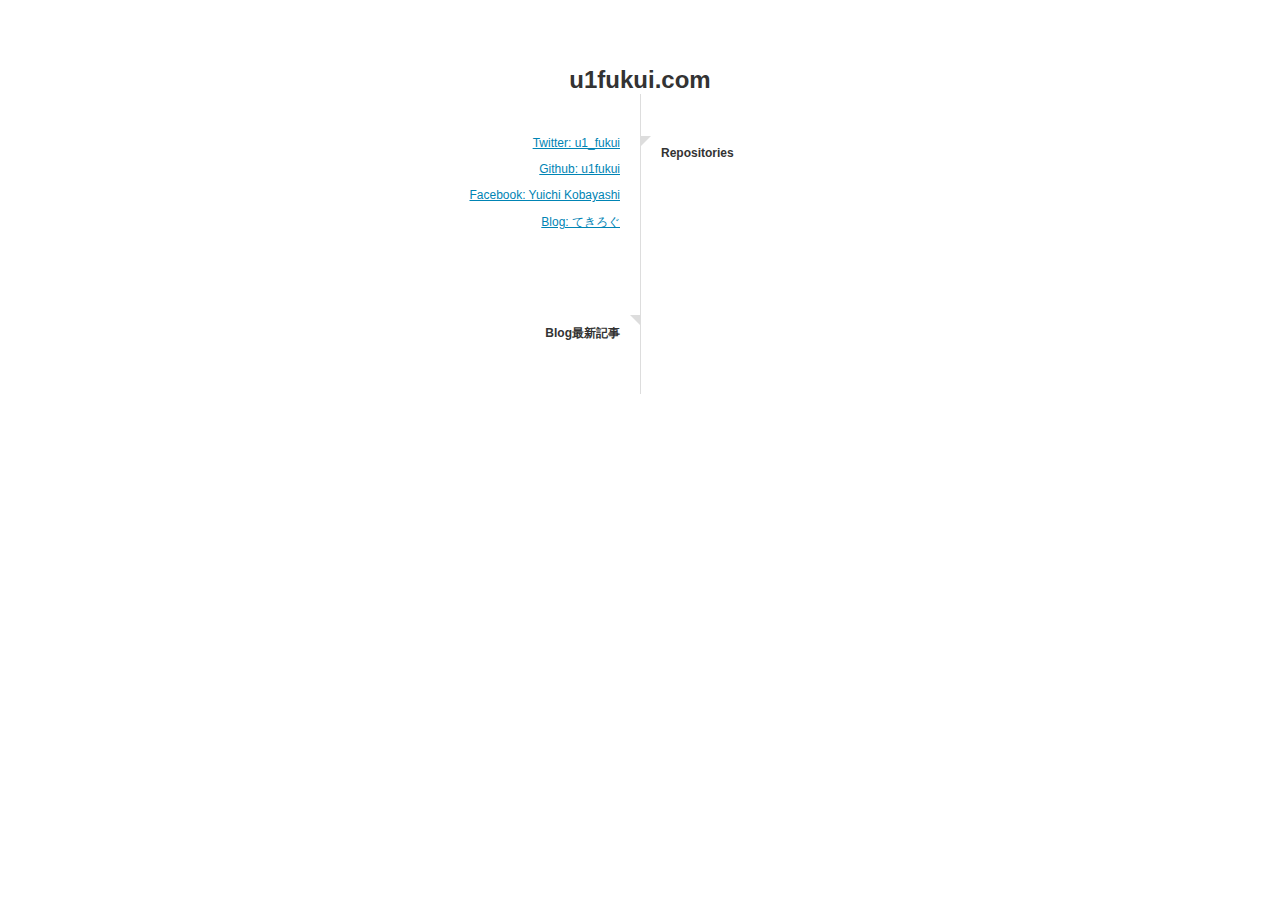
<file: aduca/index.html>
<!DOCTYPE html>
<html>
<head>
  <meta charset="UTF-8">
  <link rel="stylesheet" type="text/css" href="css/main.css">
  <title>u1fukui.com</title>
</head>
<body>
<article>
  <h1>u1fukui.com</h1>

  <section id="profile">
    <ul>
      <li><a href="http://twitter.com/u1_fukui">Twitter: u1_fukui</a></li>
      <li><a href="http://github.com/u1fukui">Github: u1fukui</a></li>
      <li><a href="http://facebook.com/u1.kobayashi">Facebook: Yuichi Kobayashi</a></li>
      <li><a href="http://u1fukui.hateblo.com/">Blog: てきろぐ</a></li>
    </ul>
  </section>

  <section id="repositories">
    <h2>Repositories</h2>
    <ul>
    </ul>
  </section>

  <section id="blog_archive">
    <h2>Blog最新記事</h2>
    <ul>
    </ul>
  </section>
</article>

<script type="text/javascript" src="https://www.google.com/jsapi"></script>
<script type="application/javascript" src="https://ajax.googleapis.com/ajax/libs/jquery/1.7.2/jquery.min.js"></script>
<script type="application/javascript" src="js/main.js"></script>
</body>
</html>
</file>
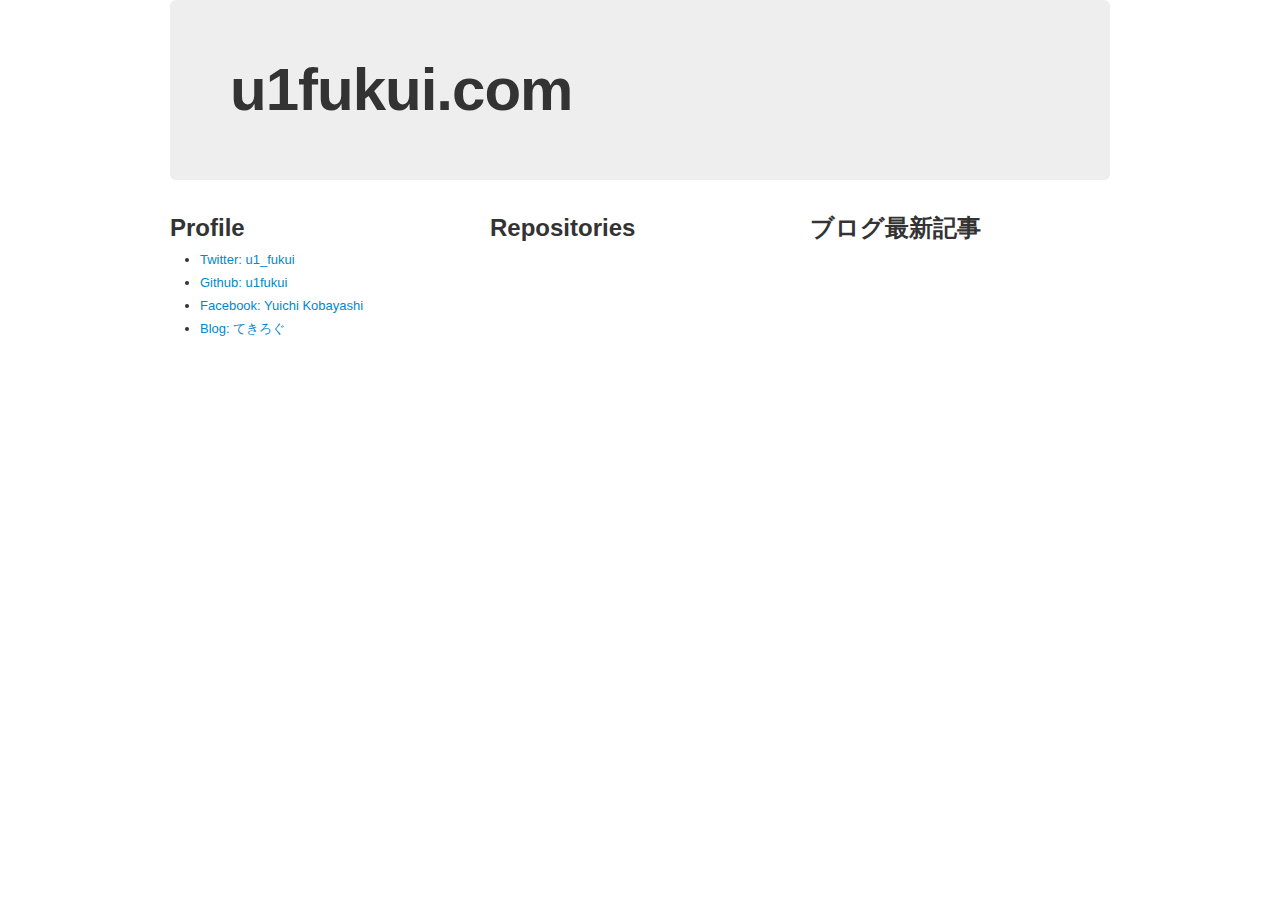
<file: bootstrap/index.html>
<!DOCTYPE html>
<html>
<head>
  <meta charset="UTF-8">
  <link href="css/bootstrap.css" rel="stylesheet">
  <link href="css/main.css" rel="stylesheet">
  <title>u1fukui.com</title>
</head>
<body>
<div class="container">
  <div class="hero-unit">
    <h1>u1fukui.com</h1>
  </div>

  <div class="row">
    <div class="span4" id="profile">
      <h2>Profile</h2>
      <ul>
        <li><a href="http://twitter.com/u1_fukui">Twitter: u1_fukui</a></li>
        <li><a href="http://github.com/u1fukui">Github: u1fukui</a></li>
        <li><a href="http://facebook.com/u1.kobayashi">Facebook: Yuichi Kobayashi</a></li>
        <li><a href="http://u1fukui.hateblo.com/">Blog: てきろぐ</a></li>
      </ul>
    </div>

    <div class="span4" id="repositories">
      <h2>Repositories</h2>
      <dl>
      </dl>
    </div>

    <div class="span4" id="blog_archive">
      <h2>ブログ最新記事</h2>
      <ul>
      </ul>
    </div>
  </div>
</div>
<script type="text/javascript" src="https://www.google.com/jsapi"></script>
<script type="application/javascript" src="https://ajax.googleapis.com/ajax/libs/jquery/1.7.2/jquery.min.js"></script>
<script type="application/javascript" src="js/main.js"></script>
</body>
</html>
</file>
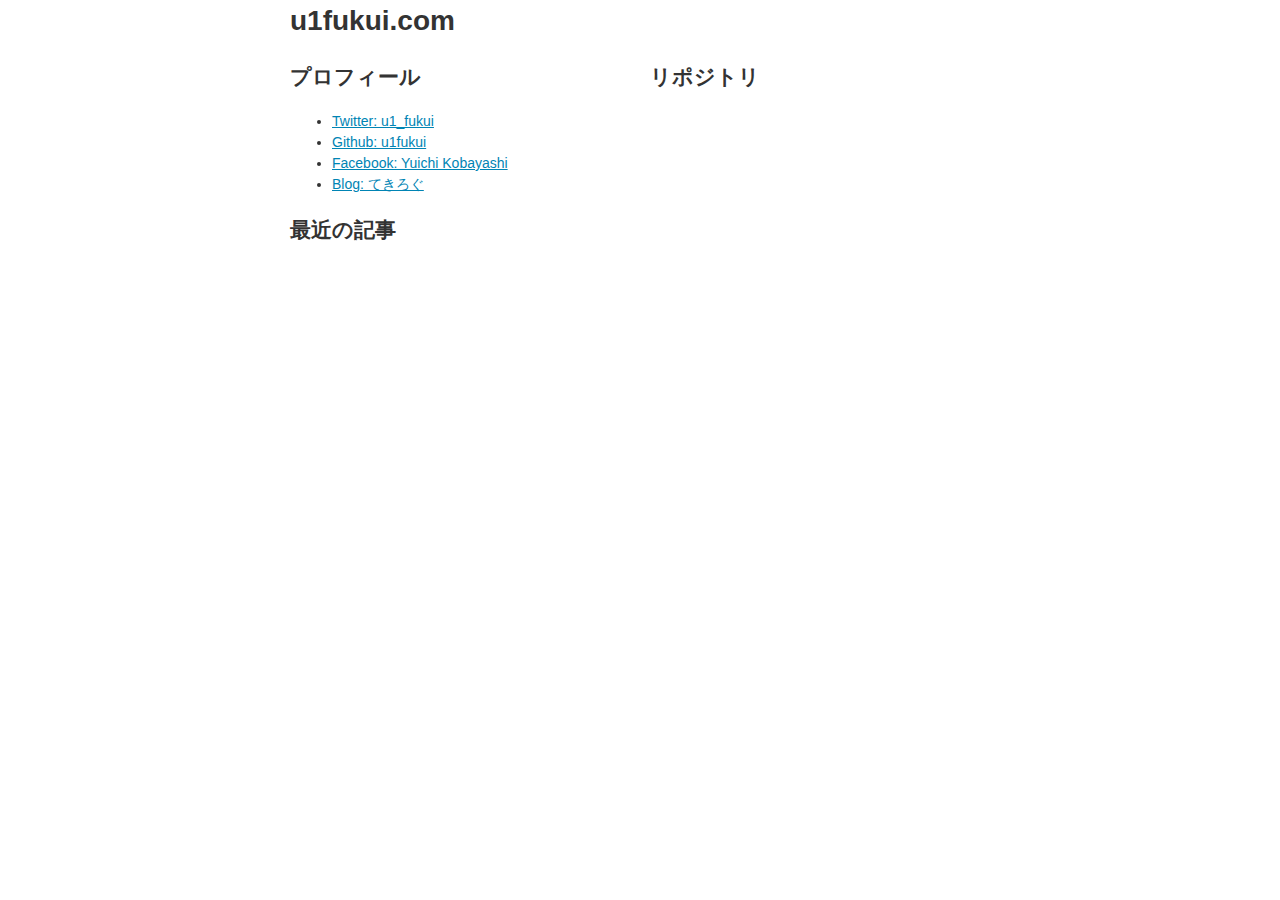
<file: inuit/index.html>
<!DOCTYPE html>
<html>
<head>
  <meta charset="UTF-8">
  <link href="css/inuit.css" rel="stylesheet">
  <link href="css/grid.inuit.css" rel="stylesheet">
  <link href="css/main.css" rel="stylesheet">
  <title>u1fukui.com</title>
</head>
<body>
<h1 id="title">u1fukui.com</h1>
<div class="grids">
  <div class="grid-6">
    <section id="profile">
      <h2>プロフィール</h2>
      <ul>
        <li><a href="http://twitter.com/u1_fukui">Twitter: u1_fukui</a></li>
        <li><a href="http://github.com/u1fukui">Github: u1fukui</a></li>
        <li><a href="http://facebook.com/u1.kobayashi">Facebook: Yuichi Kobayashi</a></li>
        <li><a href="http://u1fukui.hateblo.com/">Blog: てきろぐ</a></li>
      </ul>
    </section>
    <section id="blog_archive">
      <h2>最近の記事</h2>
      <ul>
      </ul>
    </section>
  </div>
  <div class="grid-6 end">
    <section id="repositories">
      <h2>リポジトリ</h2>
      <ul>
      </ul>
    </section>
  </div>
</div>
<script type="text/javascript" src="https://www.google.com/jsapi"></script>
<script type="application/javascript" src="https://ajax.googleapis.com/ajax/libs/jquery/1.7.2/jquery.min.js"></script>
<script type="application/javascript" src="js/main.js"></script>
</body>
</html>
</file>
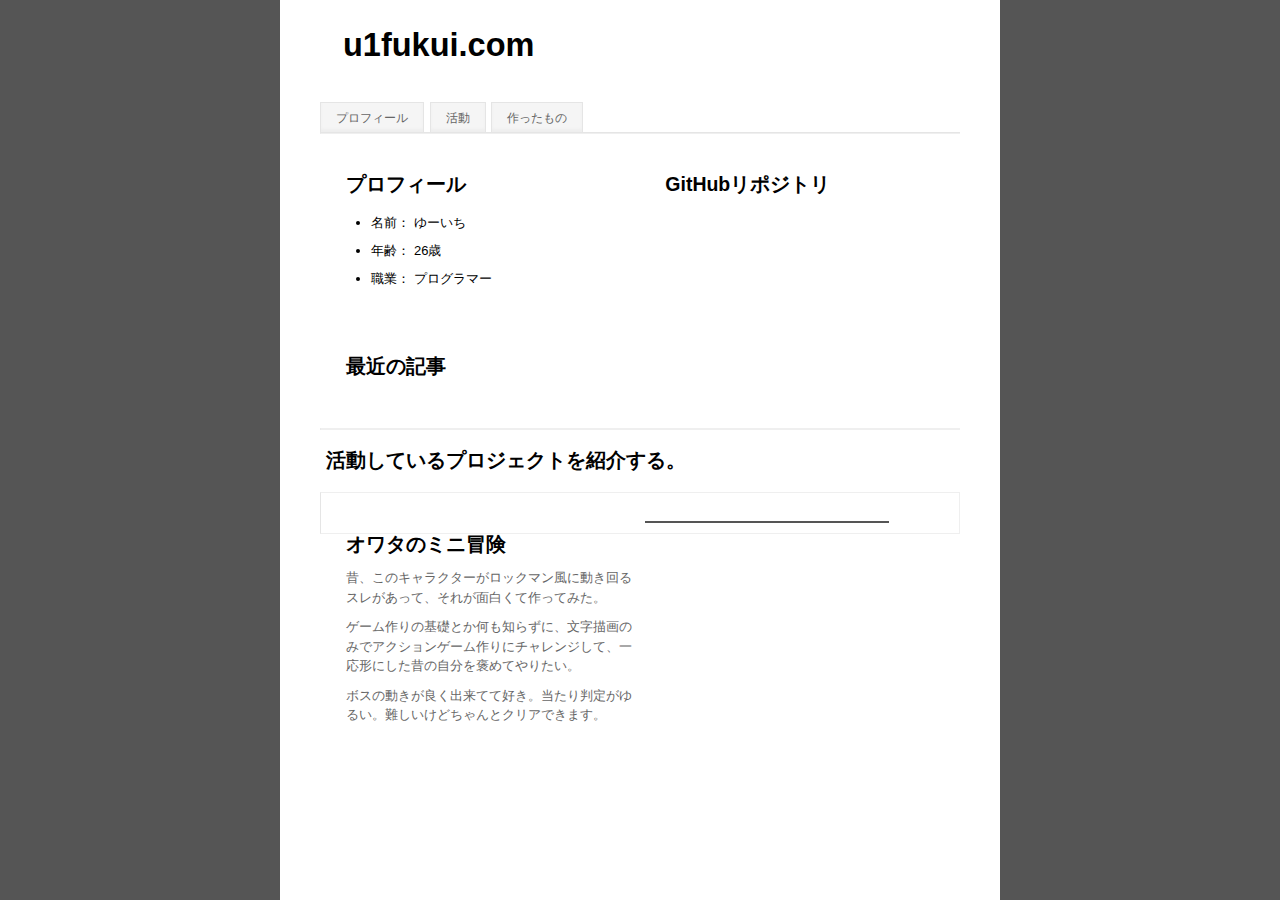
<file: kickstart/index.html>
<!DOCTYPE html>
<html>
<head>
  <meta charset="UTF-8">
  <link href="css/kickstart.css" rel="stylesheet">
  <link href="css/kickstart-grid.css" rel="stylesheet">
  <link href="css/main.css" rel="stylesheet">
  <title>u1fukui.com</title>
</head>
<body style="width:640px;">
<div id="body-wrapper">
  <h2 id="title">u1fukui.com</h2>
  <ul class="tabs left">
    <li><a href="#type-profile">プロフィール</a></li>
    <li><a href="#type-project">活動</a></li>
    <li><a href="#type-programming">作ったもの</a></li>
  </ul>

  <div id="type-profile" class="tab-content">
    <div class="col_6">
      <section id="profile">
        <h4>プロフィール</h4>
        <ul>
          <li>名前： ゆーいち</li>
          <li>年齢： 26歳</li>
          <li>職業： プログラマー
          </li>
        </ul>
        <ul id="icon-group">
          <li><a href="http://twitter.com/u1_fukui"><div ><span class="icon social blue x-large" data-icon="E"></span></a></li>
          <li><a href="http://github.com/u1fukui"><span class="icon social x-large black" data-icon="h"></span></a></li>
          <li><a href="http://facebook.com/u1.kobayashi"><span class="icon social x-large blue" data-icon="F"></span></a></li>
        </ul>
      </section>

      <section id="blog_archive">
        <h4>最近の記事</h4>
        <ul>
        </ul>
      </section>
    </div>
    <div class="col_6">
      <section id="repositories">
        <h4>GitHubリポジトリ</h4>
        <ul>
        </ul>
      </section>
    </div>
  </div>
  <div id="type-project" class="tab-content">
    <div class="col_12">
      <h4>活動しているプロジェクトを紹介する。</h4>
    </div>
  </div>
  <div id="type-programming" class="tab-content">
    <section>
      <div class="col_6">
        <h4 class="app-title">オワタのミニ冒険</h4>
        <div class="app-desc">
          <p>昔、このキャラクターがロックマン風に動き回るスレがあって、それが面白くて作ってみた。</p>
          <p>ゲーム作りの基礎とか何も知らずに、文字描画のみでアクションゲーム作りにチャレンジして、一応形にした昔の自分を褒めてやりたい。</p>
          <p>ボスの動きが良く出来てて好き。当たり判定がゆるい。難しいけどちゃんとクリアできます。</p>
        </div>
      </div>
      <div class="col_6">
        <div  style="width:242px; border: solid 1px #555555;">
        <script><!--
var cf = 'http://intern.jig.jp/U1/OWATA.jiglet', vp='1', cd = 'http://intern.jig.jp/U1/crossdomain.xml'; //--></script>
<script type="text/javascript" src="http://jiglet.jp/blogparts_files/jiglet.js"></script>
<noscript>JavaScript非対応ブラウザです。</noscript>
        </div>
      </div>
    </section>
  </div>
</div>
<script type="text/javascript" src="https://www.google.com/jsapi"></script>
<script type="application/javascript" src="https://ajax.googleapis.com/ajax/libs/jquery/1.7.2/jquery.min.js"></script>
<script type="text/javascript" src="js/prettify.js"></script>                                   <!-- PRETTIFY -->
<script type="text/javascript" src="js/kickstart.js"></script>
<script type="application/javascript" src="js/main.js"></script>
</body>
</html>
</file>
<file: aduca/css/main.css>
html {
  margin: 0;
  padding: 0;
}

body {
  margin: 0 auto;
  padding: 50px 30px;
  width: 600px;
  font-family: "Helvetica Neue", Helvetica, Arial, sans-serif;
  font-size: 12px;
  color: #333;
}

article {
}

section {
  margin: 0;
  padding: 30px 20px;
  width: 260px;
  text-align: right;
}

section#profile {
  float: left;
}

section#profile,
section#blog_archive {
  float: left;
  margin-right: -1px;
  border-right: 1px solid #ddd;
}

section#repositories {
  float: right;
  border-left: 1px solid #ddd;
  width: 259px;
  text-align: left;
  min-height: 20em;
}

h1 {
  margin-bottom: 0;
  text-align: center;
  font-size: 200%;
}

p.subtitle {
  margin-top: 0;
  margin-bottom: 50px;
  text-align: center;
}

h2 {
  position: relative;
  margin: 1em -20px;
  padding: 10px 20px;
  font-size: 100%;
}
h2::after {
  display: block;
  position: absolute;
  top: 0;
  right: 0;
  content: '';
  width: 0;
  height: 0;
  border-right: 10px solid #ddd;
  border-left: 10px solid transparent;
  border-bottom: 10px solid transparent;
}

#repositories h2::after {
  left: 0;
  border-right: 10px solid transparent;
  border-left: 10px solid #ddd;
  border-bottom: 10px solid transparent;
}

ul {
  list-style: none outside;
  padding: 0;
}

ul li {
  margin: 1em 0;
  padding: 0;
}

footer {
  display: block;
  clear: both;
  padding: 50px 0;
}

footer address {
  font-style: normal;
  text-align: center;
  font-size: 9px;
}

a {
  color: #0084B4;
}

#repositories ul {
  list-style: disc inside;
}

span.desc,
span.tweet {
  display: block;
  margin-top: 5px;
  overflow: hidden;
}

span.desc {
  font-size: 9px;
  color: #333;
}

.lang-ruby {
  color: #B92826;
}
.lang-javascript {
  color: #6DB14C;
}
.lang-python {
  color: #E37729;
}
</file>
<file: bootstrap/css/main.css>
span.desc,
span.tweet {
    display: block;
    margin-top: 5px;
    overflow: hidden;
}

span.desc {
    font-size: 9px;
    color: #333;
}

li {
    margin: 5px;
}
</file>
<file: inuit/css/inuit.css>
﻿@charset "UTF-8";
/*------------------------------------*\
	INUIT.CSS
\*------------------------------------*/
/*
Author:             Harry Roberts
Twitter:            @inuitcss
Author URL:         csswizardry.com
Project URL:        inuitcss.com
Version:            3.2
Date:               24 November 2011

Copyright 2011 Harry Roberts

Licensed under the Apache License, Version 2.0 (the "License");
you may not use this file except in compliance with the License.
You may obtain a copy of the License at

    http://apache.org/licenses/LICENSE-2.0

Unless required by applicable law or agreed to in writing, software
distributed under the License is distributed on an "AS IS" BASIS,
WITHOUT WARRANTIES OR CONDITIONS OF ANY KIND, either express or implied.
See the License for the specific language governing permissions and
limitations under the License.

*/





/*------------------------------------*\
	CONTENTS
\*------------------------------------*/
/*
RESET
SHARED
MAIN
GRIDS
CLEARFIX
ISLAND
MEDIA
LOGO
NAV
TYPE
IMAGES
FORMS
TABLES
MESSAGES
MISC
CLASSES
DIAGNOSTICS
NARROW
MOBILE
PRINT
*/





/*------------------------------------*\
	$RESET
\*------------------------------------*/
/*
A more considered reset; more of a restart... csswizardry.com/2011/10/reset-restarted
*/
html,body,div,span,applet,object,iframe,
h1,h2,h3,h4,h5,h6,p,blockquote,pre,hr,
a,abbr,address,cite,code,
del,dfn,em,img,ins,kbd,q,s,samp,
small,strong,sub,sup,tt,var,
b,u,i,
dl,dt,dd,ol,ul,li,
fieldset,form,label,legend,
table,caption,tbody,tfoot,thead,tr,th,td,
article,aside,canvas,details,figcaption,figure,
footer,header,hgroup,menu,nav,section,summary,
time,mark,audio,video{
	margin:0;
	padding:0;
}
article,aside,details,figcaption,figure,footer,
header,hgroup,menu,nav,section{
	display:block;
}
h1,h2,h3,h4,h5,h6{
	font-size:1em;
}
table{
	border-collapse:collapse;
	border-spacing:0;
}
strong,b,mark{
	font-weight:bold;
	font-style:inherit;
}
em,i,cite,q,address,dfn,var{
	font-style:italic;
	font-weight:inherit;
}
abbr[title],dfn[title]{
	cursor:help;
	border-bottom:1px dotted;
}
ins{
	border-bottom:1px solid;
}
a,u,ins{
	text-decoration:none;
}
del,s{
	text-decoration:line-through;
}
pre,code,samp,kbd{
	font-family:monospace;
}
small{
	font-size:0.75em;
}
img{
	border:none;
	font-style:italic;
}
input,
select,option,optgroup,
textarea{
	font:inherit;
}





/*------------------------------------*\
	$SHARED
\*------------------------------------*/
/*
Rather than repeating declarations over and over, let’s make a shared section.
*/
h1,h2,h3,h4,h5,h6,
ul,ol,dl,p,address,figure,pre,fieldset,table,hr,
.nav,.island,.media{
	margin-bottom:24px;
	margin-bottom:1.5rem;
}
figcaption,small{
	font-size:12px;
	font-size:0.75rem;
}
ul,ol,dd{
	margin-left:3em;
}
small,code{
	line-height:1;
}
pre,code,
input,textarea{
	font:inherit;
}





/*------------------------------------*\
	$MAIN
\*------------------------------------*/
html{
	overflow-y:scroll; /* Force scrollbars 100% of the time */
	font-size:100%; /* Use 16px as per informationarchitects.jp/en/100e2r/ and wilsonminer.com/posts/2008/oct/20/relative-readability/ */
	line-height:1.5; /* A safe default for type of any size. */
	/* You should always specify a colour and background, override these in your own stylesheet if desired. */
	background-color:#fff;
	color:#333;
}
body{
	min-height:100%;
}





/*------------------------------------*\
	$GRIDS
\*------------------------------------*/
/*
Build a custom grid-system igloo at inuitcss.com
Include this igloo in igloos.css
*/





/*------------------------------------*\
	$CLEARFIX
\*------------------------------------*/
/*
Fix clearing issues as per: nicolasgallagher.com/micro-clearfix-hack/
*/
.cf,
.grids,
.media{
	zoom:1;
}
.cf:before,
.grids:before,
.media:before,

.cf:after,
.grids:after,
.media:after{
	content:"";
	display:table;
}
.cf:after,
.grids:after,
.media:after{
	clear:both;
}





/*------------------------------------*\
	$ISLAND
\*------------------------------------*/
/*
Use a class of .island whenever you want to box off an area of content as per: csswizardry.com/2011/10/the-island-object/
Extend with classes like .promo to apply different colours etc to draw attention.
*/
.island{
	padding:1.5em;
}
	.island > :last-child{
		margin-bottom:0;
	}





/*------------------------------------*\
	$MEDIA
\*------------------------------------*/
/*
Based on @stubbornella’s media object: stubbornella.org/content/2010/06/25/the-media-object-saves-hundreds-of-lines-of-code/
<a class="media promo">
	<img src=product.jpg alt="" class=img>
	<p class=body>Get Product for half price!</p>
</a>
*/
.media{
	display:block;
}
	.media .img{
		float:left;
		margin-right:10px;
	}
	.media .body{
		overflow:hidden;
		margin-bottom:0;
	}





/*------------------------------------*\
	$LOGO
\*------------------------------------*/
/*
Your logo is an image, not a h1: csswizardry.com/2010/10/your-logo-is-an-image-not-a-h1/
*/
.logo,
.logo img{
	display:block;
	width:auto; /* Width of your logo in pixels (ideally a round grid-number) */
	height:auto; /* Height of your logo in pixels */
}
/* Based on the fact that we need to use an <img /> in our markup, let’s hide the actual image and use a background on the <a>--this gives us semantically sound markup and the ability to use sprites for hover effects! */
.logo{
	background:url(/path/to/logo);
}
	.logo:hover{
		/* Hover states */
		background-position:0 -00px;
	}
.logo img{
	position:absolute;
	left:-99999px;
}





/*------------------------------------*\
	$NAV
\*------------------------------------*/
/*
Create an abstraction, as per: csswizardry.com/2011/09/the-nav-abstraction/
*/
.nav{
	list-style:none;
}
.nav li{
	display:inline;
}
.nav a{
	display:inline-block;
}





/*------------------------------------*\
	$TYPE
\*------------------------------------*/
/*--- HEADINGS ---*/
h1,.alpha{
	font-size:2em;			/* 32px */
	line-height:1.5;		/* 48px */
}
h2,.beta{
	font-size:1.5em;		/* 24px */
	line-height:1;			/* 24px */
}
h3,.gamma{
	font-size:1.25em;		/* 20px */
	line-height:1.2;		/* 24px */
}
h4,.delta{
	font-size:1.125em;		/* 18px */
	line-height:1.333;		/* 24px */
}
h5,.epsilon{
	font-weight:bold;
}
h5,.epsilon,
h6,.zeta{
	font-size:1em;			/* 16px */
	line-height:1.5;		/* 24px */
}

/*--- PARAGRAPHS ---*/
/*
Mo’ robust paragraph indenting: csswizardry.com/2010/12/mo-robust-paragraph-indenting/
Uncomment to activate
p+p{
	text-indent:2em;
	margin-top:-1.5em;
}
*/

/*--- FIGURES ---*/
figure img{
	display:block;
	margin-bottom:0;
}

/*--- LINKS ---*/
/*
Say no to negative hovers: csswizardry.com/2011/05/on-negative-hovers/
A negative hover is one whose appearance is subtracted from on hover rather than added to.
*/
a:visited{
	opacity:0.8; /* A bit basic, but it’s a bare minumum... */
}
a:hover{
	text-decoration:underline;
}
a:active,
a:focus{
	/* Give clicked links a depressed effect. */
	position:relative;
	top:1px;
}

/*--- LISTS ---*/
li > ul,
li > ol{
	/* Let’s take care of lists in lists */
	margin-bottom:0;
}

/*
A numbered list is NOT the same as an ordered one: csswizardry.com/2011/09/ordered-and-numbered-lists-the-differences/
Use this class when you want a list to be numbered but it has no order.
*/
ul.numbered{
	list-style:decimal outside;
}
dt{
	font-weight:bold;
}

/*--- QUOTES ---*/
/*
Big up @boblet: html5doctor.com/blockquote-q-cite/
*/
q{ quotes:"‘" "’" "“" "”"; }

q:before{ content:"‘"; content:open-quote; }
q:after{ content:"’"; content:close-quote; }

q q:before{ content: "“"; content: open-quote; }
q q:after{ content: "”"; content: close-quote; }

blockquote{ quotes: "“" "”"; }
blockquote p:before{ content: "“"; content: open-quote; }
blockquote p:after{ content: ""; content: no-close-quote; }
blockquote p:last-of-type:after{ content: "”"; content: close-quote; }

blockquote{
	text-indent:-0.4em;
}

/*
Mark up the source of a quote with .source:
<blockquote>
	<p>Lorem ipsum dolor sit amet. <b class=source>Joe Bloggs</b></p>
</blockquote>
*/
.source{
	display:block;
	text-indent:0;
	margin-top:-24px;
	margin-top:-1.5rem;
}
	.source:before{
		content:"—";
	}

/*--- GENERAL ---*/
mark{
	background-color:#ffc;
	color:#333;
}

/*--- CODE ---*/
pre,
code{
	font-family:"Inconsolata", "Monaco", "Consolas", "Courier New", Courier, monospace;
}
pre{
	overflow:auto;
	line-height:24px; /* Having to define explicit pixel values :( */
}





/*------------------------------------*\
	$IMAGES
\*------------------------------------*/
img{
	max-width:100%;
	height:auto;
	/* Give it some text styles to offset alt text */
	color:#c00;
}
img.left	{ margin:0 1.5em 0 0; }
img.right	{ margin:0 0 0 1.5em; }

/*--- FLASH/VIDEO ---*/
object,
embed,
video{
	max-width:100%;
	height:auto;
}





/*------------------------------------*\
	$FORMS
\*------------------------------------*/
/*
Unfortunately, and somewhat obviously, forms don’t fit the baseline all too well. Perhaps in a later version...
*/
fieldset{
	padding:1.5em;
	border:1px solid #ccc;
}
label{
	display:block;
}
.text-input{
	/* With the advent of various HTML5 input types (email, url, etc) input[type=text] is no longer suitable for for styling non-textearea text-inputs. Use .text-input instead. */
}
label,
.text-input,
textarea,
.btn{
	cursor:pointer;
}
	.text-input:active,
	.text-input:focus,
	textarea:active,
	textarea:focus{
		cursor:text;
	}

/* A class of .check-list can be added to a <ul> to create a multi-column list of inputs. */
.check-list{
	width:100%;
	overflow:hidden;
	list-style:none;
	margin-left:0;
}
.check-list li{
	width:25%;
	float:left;
}
.check-label{
	display:inline;
}
fieldset > :last-child{
	/* Remove the margin from the last element in the fieldset--this makes our padding more consistent. */
	margin-bottom:0;
}





/*------------------------------------*\
	$TABLES
\*------------------------------------*/
/*
Unfortunately, and somewhat obviously, tables don’t fit the baseline all too well. Perhaps in a later version...
*/
table{
	width:100%;
	max-width:100%;
}
thead tr:last-of-type th{
	/* Thicker border on the table-headers of the last row in the table head. */
	border-bottom-width:2px;
}
tbody th{
	/* Thicker right border on table-headers in the table body. */
	border-right-width:2px;
}
th:empty{
	/* Hide the borders on any empty table-headers. */
	border:none;
}
th,td{
	vertical-align:top;
	padding:0.75em;
	border:1px solid #ccc;
}
th{
	font-weight:bold;
	text-align:center
}
table [colspan]{
	text-align:center;
}
table [rowspan]{
	vertical-align:middle;
}
/*
Assuming IE has an 'implied' colspan of one on cells without an explicit colspan attribute, fix/undo it.
See jsfiddle.net/csswizardry/UJJay/
*/
[colspan="1"]{
    text-align:left;
}
[rowspan="1"]{
    vertical-align:top;
}
tbody tr:nth-of-type(odd){
	background:rgba(0,0,0,0.05);
}
tfoot{
	text-align:center;
}
tfoot td{
	border-top-width:2px;
}





/*------------------------------------*\
	$MESSAGES
\*------------------------------------*/
/*
Unfortunately feedback messages don’t fit the baseline all too well. Perhaps in a later version...
*/
.message{
	font-weight:normal;
	display:block;
	padding:10px 10px 10px 36px;
	border:1px solid #ccc;
	margin-left:0;
	
	-moz-border-radius:2px;
	-webkit-border-radius:2px;
	border-radius:2px;
	-moz-box-shadow:0 1px 0 rgba(255,255,255,0.5) inset;
	-webkit-box-shadow:0 1px 0 rgba(255,255,255,0.5) inset;
	box-shadow:0 1px 0 rgba(255,255,255,0.5) inset;
}
	/*
	With multiple errors it’s nice to group them:
	<ul class=message>
		<li>Please provide a surname.</li>
		<li>Please enter a valid email address.</li>
	</ul>
	*/
	ul.message{
		list-style:decimal outside; /* It’s also handy to number them. However, they might not necessarily be in a particular order, so we spoof it by putting numbers on an unordered list */
		padding:10px 10px 10px 56px;
	}
.error{
	border-color:#fb5766;
	background:url(../img/css/icons/error.png) 10px center no-repeat #fab;
}
.success{
	border-color:#83ba77;
	background:url(../img/css/icons/success.png) 10px center no-repeat #d1feba;
}
.info{
	border-color:#85a5be;
	background:url(../img/css/icons/info.png) 10px center no-repeat #c4dbec;
}
.warning{
	border-color:#d8d566;
	background:url(../img/css/icons/warning.png) 10px center no-repeat #fef8c4;
}





/*------------------------------------*\
	$MISC
\*------------------------------------*/
.accessibility{
	/* Hide content off-screen without hiding from screen-readers. N.B. This is not suited to RTL languages */
	position:absolute;
	left:-99999px;
}
.more-link:after{
	/* Too many people use &raquo; in their markup to signify progression/movement, that ain’t cool. Let’s insert that using content:""; */
	content:" »";
}





/*------------------------------------*\
	$CLASSES
\*------------------------------------*/
/*
Some not-too-pretty and insemantic classes to do odd jobs.
*/
.left	{ float:left; }
.right	{ float:right; }
.clear	{ clear:both; float:none; }

.text-left		{ text-align:left; }
.text-right		{ text-align:right; }
.text-center,
.text-centre	{ text-align:center; }





/*------------------------------------*\
	$DIAGNOSTICS
\*------------------------------------*/
/*
Apply a class of .debug to the html element ONLY WHEN YOUR SITE IS ON DEV.
*/

/*
Red border 		== 	something is wrong
Yellow border 	== 	something may be wrong, you should double check.
Green border 	== 	perfect, nice one!
*/

/*--- STYLES ---*/
.debug [style],
.debug style{
	/* Inline styles aren’t great, can this be avoided? */
	outline:5px solid yellow;
}
	.debug style{
		display:block;
	}

/*--- IMAGES ---*/
.debug img{
	/* Images without alt attributes are bad! */
	outline:5px solid red;
}
.debug img[alt]{
	/* Images with alt attributes are good! */
	outline-color:green;
}
.debug img[alt=""]{
	/* Images with empty alt attributes are okay in the right circumstances. */
	outline-color:yellow;
}

/*--- LINKS ---*/
.debug a{
	/* Links without titles are yellow, does your link need one? */
	outline:5px solid yellow;
}
.debug a[title]{
	/* Links with titles are green, title attributes can be very useful! */
	outline-color:green;
}
.debug a[href="#"]{
	/* Were you meant to leave that hash in there? */
	outline-color:yellow;
}
.debug a[target]/*,
.debug a[onclick],
.debug a[href*=javascript]*/{
	/* What were you thinking?! */
	outline-color:red;
}

/*--- CLASSES/IDS ---*/
.debug [class=""],
.debug [id=""]{
	/* Is this element meant to have an empty class/ID? */
	outline:5px solid yellow;
}





/*------------------------------------*\
	$NARROW
\*------------------------------------*/
/*
CSS for tablets and narrower devices
*/
@media (min-width: 721px) and (max-width: 960px){
}
/*--- END NARROW ---*/





/*------------------------------------*\
	$MOBILE
\*------------------------------------*/
/*
CSS for mobile devices.
Linearise it!
*/
@media (max-width: 720px){
/*------------------------------------*\
	MAIN
\*------------------------------------*/
html{
	font-size:1.125em; /* Make text slightly larger for smaller devices to improve readability. */
}
body{
	-webkit-text-size-adjust:none;
}
.wrapper{
	width:auto;
}
.grids{
	margin:0;
	width:auto;
}
[class^="grid-"],
.grids [class^="grid-"]{
	width:auto;
	float:none;
	margin:0;
}





/*------------------------------------*\
	LOGO
\*------------------------------------*/
.logo{
	margin-left:auto;
	margin-right:auto;
}





/*------------------------------------*\
	TYPE
\*------------------------------------*/
/*--- LISTS ---*/
ul,
ol,
dl{
	margin-left:1.5em;
}





/*------------------------------------*\
	IMAGES
\*------------------------------------*/
img.left,
img.right	{ max-width:50%; height:auto; }
}
/*--- END MOBILE ---*/





/*------------------------------------*\
	$PRINT
\*------------------------------------*/
/*
Good ol’ fashioned paper...
*/
@media print{
/*------------------------------------*\
	MAIN
\*------------------------------------*/
/*
Give everything some decent contrast.
*/
*{
	background-color:#fff;
	color:#000;
	text-shadow:none!important;
}
/*
Set a nice measure and take the font down to print-acceptable sizes.
*/
body{
	font-size:0.75em; /* 12px (if base font-size was 16px) */
}
.wrapper{
	width:75%;
	margin:0 auto;
}
/*
A list of things you don’t want printing. Add to/subtract from as necessary. 
*/
.nav,
.footer{
	display:none;
}
.logo img{
	position:static;
}
/*
Linearise
*/
.grids{
	width:auto;
}
[class^="grid-"]{
	width:auto;
	float:none;
	clear:both;
}
/*
Don’t let images break anything.
*/
img{
	max-width:100%;
	height:auto;
}
/*
Messages look odd with just borders.
*/
.message{
	border:none;
	font-weight:bold;
}
/*
Display the href of any links.
*/
a:link:after,a:visited:after{
	content:" (" attr(href) ")";
	font-size:smaller;
}
/*
Any links that are root relative to your site need prepending with your URL.
*/
a[href^="/"]:after{
	content:" (http://yoururlhere.com" attr(href) ")";
	font-size:smaller;
}
/*
Any Flash/video content can’t be printed so leave a message.
*/
object:after{
	content:"Flash/video content. Head to http://yoururlhere.com/ to view this content.";
	display:block;
	font-weight:bold;
	margin-bottom:1.5em;
}
}
/*--- END PRINT ---*/
</file>
<file: inuit/css/grid.inuit.css>
/*------------------------------------*\
	GRID.INUIT.CSS
\*------------------------------------*/





/*
grid.inuit.css is an inuit.css igloo
igloos are CSS plugins which extend the inuit.css framework
They are released under the Apache License, Version 2.0 -- http://www.apache.org/licenses/LICENSE-2.0

@inuitcss
inuitcss.com
*/





/*------------------------------------*\
	GRIDS
\*------------------------------------*/
/*
Page wrapper. Apply to the body where possible, as per: http://csswizardry.com/2011/01/using-the-body-element-as-a-wrapper/
*/
.wrapper{
	width:700px;
	margin:0 auto;
	padding:0 10px;
}

/*
Most frameworks rely on class="end" or similar to remove the margin from the last column in a row of grids. We don't want to do that so we use a combination of margin- and negative margin-left. It's clever...
We also allow you to use grid items as stand alone columns or in a series of columns. To use a series just wrap them all in <div class="grids">...</div>
*/
.grids{
	clear:both;
	max-width:720px;
	margin:0 0 0 -20px;
	list-style:none; /* So we can make grids out of lists */
}

/*
Here we are using an attribute selector to detect the string 'grid-' in an element's class.
This works by assuming that anything we call grid-<n> we also want to be a grid item. It means less code and less for you to remember!

Ensure any grid item's FIRST class is a grid-<n> class. e.g.
VALID: class="grid-4 text-centre"
INVALID: class="left grid-4"
*/
[class^="grid-"]{
	float:left;
	margin:0 20px 0 0;
}
.grids [class^="grid-"]{
	margin:0 0 0 20px;
}/*
Allow nested grids:
*/
[class^="grid-"] .grids{
	width:auto;
	margin:0 -20px;
}

.grid-1{ width:40px }
.grid-2{ width:100px }
.grid-3{ width:160px }
.grid-4{ width:220px }
.grid-5{ width:280px }
.grid-6{ width:340px }
.grid-7{ width:400px }
.grid-8{ width:460px }
.grid-9{ width:520px }
.grid-10{ width:580px }
.grid-11{ width:640px }
.grid-12{ width:700px; margin:0 }
</file>
<file: inuit/css/main.css>
html {
    margin: 0;
    padding: 0;
}

body {
    margin: 0 auto;
    width: 700px;
    font-size: 14px;
    font-family: "Helvetica Neue", Helvetica, Arial, sans-serif;
}

a {
    text-decoration: underline;
    color: #0084B4;
}
</file>
<file: kickstart/css/kickstart.css>
/*
	99Lime.com HTML KickStart by Joshua Gatcke
	kickstart.css
	
	Don't edit the file if you want HTML KickStart to be upgradeable. 
	Instead, copy any CSS selectors you want to modify to your style.css file.
	
	// Colors
	blue: #4D99E0;
*/
/*---------------------------------
	IMPORTS
-----------------------------------*/
@import url(kickstart-buttons.css);
@import url(kickstart-forms.css);
@import url(kickstart-menus.css);
@import url(kickstart-grid.css);
@import url(kickstart-icons.css);
@import url(jquery.fancybox-1.3.4.css);
@import url(prettify.css);
@import url(chosen.css);
@import url(tiptip.css);

/*---------------------------------
	HTML ELEMENTS
-----------------------------------*/
a{color:#4D99E0;outline:0;}
a:active{color:inherit;}
a:visited{}
a:hover{}
a img{border:0;}
strong,b{color:#000;background:lightyellow;position:relative;top:0;left:0;padding:2px 5px;}
strike{}
em,i{}
.hide{display:none;}
.show{display:block;}

/*---------------------------------
	UTILITY
-----------------------------------*/
.center{text-align:center;}
.left{text-align:left;}
.right{text-align:right;}

/*---------------------------------
	HR
-----------------------------------*/
hr{clear:both;border-bottom:0;border-top:1px dotted #ccc;border-right:0;border-left:0;margin:30px 0;min-height: 0px;height:1px;}
hr.alt1{border-style: solid;}
hr.alt2{border-style: dashed;}

/*---------------------------------
	HTML5 ELEMENTS (shim)
-----------------------------------*/
article,aside,details,figcaption,figure,
footer,header,hgroup,menu,nav,section {
display:block;
}

/*---------------------------------
	HEADINGS
-----------------------------------*/
h1,h2,h3,h4,h5,h6{
font-weight:bold;
line-height:140%;
}

h1{
font-size:3em;
margin:10px 0 10px 0;
}

h2{
font-size:2.5em;
margin:10px 0 10px 0;
}

h3{
font-size:2em;
margin:10px 0 10px 0;
line-height:130%;
}

h4{
font-size:1.5em;
margin:10px 0 10px 0;
}

h5{
font-size:1.2em;
margin:10px 0 10px 0;
}

h6{
font-size:1em;
margin:10px 0 5px 0;
}

/*---------------------------------
	PARAGRAPHS
-----------------------------------*/
p{
line-height:150%;
color:#666;
margin:10px 0;
}

/*---------------------------------
	BLOCKQUOTES
-----------------------------------*/
blockquote{
font-size:1.5em;
font-style: italic;
color:#888;
margin:30px 30px 30px 0;
padding:0 0 0 20px;
border-left:1px solid #ccc;
}

	blockquote span{font-size:0.7em;color:#000;display:block;}
	blockquote.small{font-size:1.2em;}
	
/*---------------------------------
	LISTS
-----------------------------------*/
ul, ol{
padding:0;
margin:0 0 20px 25px;
}

	li{
	padding:5px 0;
	margin:0;
	}
	
ul.checks{
padding:0;
margin:0 0 20px 0;
}

	ul.checks li{
	list-style-type:none;
	margin:0;
	background:url(img/icon-check.png) no-repeat 5px 0.5em;
	padding-left:30px;
	}

ul.alt{
padding:0;
margin:0 0 20px 0;
}

	ul.alt li{
	list-style-type:none;
	border-top:1px dotted #ccc;
	border-bottom:1px dotted #ccc;
	margin:0 0 -1px 0;
	background:url(img/icon-arrow-right.png) no-repeat 5px 0.7em;
	padding-left:20px;
	}
	
/*---------------------------------
	PRE & CODE
-----------------------------------*/
code{
font-family: Consolas, "Andale Mono WT", "Andale Mono", "Lucida Console", "Lucida Sans Typewriter", "DejaVu Sans Mono", "Bitstream Vera Sans Mono", "Liberation Mono", "Nimbus Mono L", Monaco, "Courier New", Courier, monospace;
font-size:0.9em;
border:1px solid lightblue;
padding:3px;
-moz-border-radius:3px;
-webkit-border-radius:3px;
border-radius:3px;
color:#518BAB;
}

pre{
white-space: pre-wrap;       /* css-3 */
white-space: -moz-pre-wrap !important;  /* Mozilla, since 1999 */
white-space: -pre-wrap;      /* Opera 4-6 */
white-space: -o-pre-wrap;    /* Opera 7 */
word-wrap: break-word;       /* Internet Explorer 5.5+ */
margin: 0px 0px 0px 0px;
padding:5px 5px 3px 5px;
background:#fff;
-moz-border-radius:5px;
-webkit-border-radius:5px;
border-radius:5px;
box-shadow:inset 0px 0px 7px rgba(0,0,0,0.2);
padding:10px;
margin:0 0 20px 0;
border:1px solid #ddd;
font-family: Consolas, "Andale Mono WT", "Andale Mono", "Lucida Console", "Lucida Sans Typewriter", "DejaVu Sans Mono", "Bitstream Vera Sans Mono", "Liberation Mono", "Nimbus Mono L", Monaco, "Courier New", Courier, monospace;
font-size:0.9em;
}

/*---------------------------------
	TABLES
-----------------------------------*/
table{width:100%;margin:0 0 10px 0;text-align:left;border-collapse: collapse;}
	thead, tbody{margin:0;padding:0;}
	th, td{padding:7px 10px;font-size:0.9em;border-bottom:1px dotted #ddd;text-align:left;}
	thead th{font-size:0.9em;padding:3px 10px;border-bottom:1px solid #ddd;}
	tbody tr.last th,
	tbody tr.last td{border-bottom:0;}
	
/* striped */
table.striped{}
	table.striped tr.alt{background:#f5f5f5;}
	table.striped thead th{background:#fff;}
	table.striped tbody th{background:#f5f5f5;text-align:right;padding-right:15px;border-right:1px dotted #e5e5e5;}
	table.striped tbody tr.alt th{background:#efefef;}

/* tight */
table.tight{}
	table.tight th, .tight td{padding:2px 10px;}

/* sortable */
table.sortable{border:1px solid #ddd;}
	table.sortable thead th{cursor: pointer;position:relative;top:0;left:0;border-right:1px solid #ddd;}
	table.sortable thead th:hover{background:#efefef;}
	table.sortable span.arrow{border-style:solid;border-width:5px;
	display:block;position:absolute;top:50%;right:5px;font-size:0;
	border-color:#ccc transparent transparent transparent;
	line-height:0;height:0;width:0;margin-top:-2px;}
	table.sortable span.arrow.up{border-color:transparent transparent #ccc transparent;margin-top:-7px;}

/*---------------------------------
	TABS
-----------------------------------*/
ul.tabs{
margin:10px 0 -1px 0;
padding:0;
width:100%;
border-bottom:1px solid #e5e5e5;
float:left;
}

	ul.tabs.left{text-align:left;}
	ul.tabs.center{text-align:center;}
	ul.tabs.right{text-align:right;}

	ul.tabs li{
	list-style-type:none;
	margin:0 2px 0 0;
	padding:0;
	display:inline-block;
	*display:inline;/*IE ONLY*/
	position:relative;
	top:0;
	left:0;
	*top:1px;/*IE 7 ONLY*/
	zoom:1;
	}
	
	ul.tabs li a{
	text-decoration:none;
	color:#666;
	display:inline-block;
	padding:9px 15px;
	position: relative;
	top:0;
	left:0;
	line-height:100%;
	background:#f5f5f5;
	box-shadow: inset 0px -3px 3px rgba(0,0,0,0.03);
	border:1px solid #e5e5e5;
	border-bottom:0;
	font-size:0.9em;
	zoom:1;
	}
	
	ul.tabs li a:hover{
	background:#fff;
	}
	
	ul.tabs li.current a{
	position:relative;
	top:1px;
	left:0;
	background:#fff;
	box-shadow: none;
	color:#222;
	}
	
	.tab-content{
	border:1px solid #efefef;
	border-left:1px solid #e5e5e5;
	clear:both;
	padding:20px;
	margin:0 0 40px 0;
	}
	
	/* w/icon */
	ul.tabs .icon{
	margin:-3px 7px -3px -5px;
	position:relative;
	top:-2px;
	left:0;
	}

/*---------------------------------
	BREADCRUMBS
-----------------------------------*/
ul.breadcrumbs{
margin:10px 0;
padding:0;
line-height:0%;
font-size:0;
}

	ul.breadcrumbs li{
	list-style-type:none;
	margin:0;
	padding:0;
	display:inline-block;
	*display:inline; /* IE ONLY*/
	position:relative;
	zoom:1;
	line-height:100%;
	font-size:14px; /* 0.8em default to override font-size:0; on parent*/
	}
	
	ul.breadcrumbs li a{
	display:inline-block;
	*display:inline; /* IE ONLY*/
	position:relative;
	padding:5px 15px 5px 5px;
	font-size:0.9em;
	zoom:1;
	margin:0;
	background:url(img/icon-arrow-right.png) no-repeat right center;
	}
	
	ul.breadcrumbs li.last a{
	color:#333;
	cursor: default;
	text-decoration:none;
	background:none;
	}
	
	ul.breadcrumbs li.last a:hover{
	text-decoration:none;
	}
	
	/* Alternative Style */
	ul.breadcrumbs.alt1{
	border:1px solid transparent;
	font-size:0;
	}
	
	ul.breadcrumbs.alt1 li a{
	padding:10px 25px 10px 15px;
	background:url(img/breadcrumbs-bg.gif) no-repeat right center;
	text-decoration:none;
	border-top:1px solid #efefef;
	border-bottom:1px solid #efefef;
	font-size:12px;
	}
	
	ul.breadcrumbs.alt1 a:hover{
	text-decoration:underline;
	}
	
	ul.breadcrumbs.alt1 li.first a{
	border-left:1px solid #efefef;
	}
	
	ul.breadcrumbs.alt1 li.last a{
	background:none;
	border-right:1px solid #efefef;
	}
	
/*---------------------------------
	IMAGES
-----------------------------------*/
/*
	for img .style1, .style2, .style3
	view js/kickstart.js Image Style Helpers
*/
img{
margin:0;
padding:0;
display:inline-block;
position:relative;
zoom:1;
}

	img.align-left{float:left;margin:0 10px 5px 0;}
	img.align-right{float:right;margin:0 0 5px 10px;}
	img.full-width{clear:both;display:block;width:100%;height:auto;margin:0 0 10px 0;}

	span.img-wrap{
	display:inline-block;
	position: relative;
	top:0;
	left:0;
	zoom: 1;
	}
	
		span.img-inner{
		display:block;
		position:absolute;
		top:0;
		left:0;
		width: 100%;
		height:100%;
		}
	
		span.img-wrap img{
		display:block;
		padding:0;
		margin:0;
		}
	
	img.style1{/* DON'T Style This */}
	
		.img-wrap.style1{
		border:1px solid #ddd;
		padding:3px;
		background-color:#fff;
		margin-left:-3px;
		margin-top:-3px;
		margin-bottom:-3px;
		}

	img.style2{/* DON'T Style This */}
		
		.img-wrap.style2{
		-moz-border-radius:10px;
		-webkit-border-radius:10px;
		border-radius:10px;
		overflow: hidden;
		}
		
	img.style3{/* DON'T Style This */}
	
		.img-wrap.style3{
		margin-left:-3px;
		margin-top:-3px;
		margin-bottom:-3px;
		border:3px solid #efefef;
		-moz-border-radius:10px;
		-webkit-border-radius:10px;
		border-radius:10px;
		overflow: hidden;
		-moz-box-shadow: inset 0px 0px 10px rgba(0,0,0,0.5);
		-webkit-box-shadow: inset 0px 0px 10px rgba(0,0,0,0.5);
		box-shadow: inset 0px 0px 10px rgba(0,0,0,0.5);
		}
		
	div.caption{
	background:#f5f5f5;
	border:1px solid #ddd;
	padding:3px;
	}
	
		div.caption img{
		display:block;
		padding:0;
		margin:0;
		}
	
		div.caption span{
		display:block;
		margin-top:3px;
		font-size:0.8em;
		color:#666;
		padding:0px 5px;
		}
		
	.gallery{}
	
		.gallery a{
		display:inline-block;
		position:relative;
		border:1px solid #ddd;
		background:#fff;
		padding:3px;
		margin:5px;
		-moz-border-radius:5px;
		-webkit-border-radius:5px;
		border-radius:5px;
		}
		
		.gallery a img{
		display: block;
		position: relative;
		margin:0;
		padding:0;
		}
		
/*---------------------------------
	SLIDESHOW2
-----------------------------------*/
.slideshow-wrap{
clear:both;
margin:0;
padding:0;
position:relative;
top:0;
left:0;
overflow:hidden;
clear:both;
}

	.slideshow-inner{
	overflow:hidden;
	clear:both;
	position:relative;
	top:0;
	left:0;
	border:1px solid #efefef;
	}
	
	.slideshow{
	clear:both;
	margin:0;
	padding:0;
	width:auto;
	height:auto;
	overflow:hidden;
	}
	
		.slideshow li{
		list-style-type:none;
		margin:0;
		padding:0;
		float:left;
		display:block;
		}
		
			.slideshow img{vertical-align: bottom;}
			
	.slideshow-buttons{
	text-align:right;
	margin:3px 0 0 0;
	padding:0;
	}
	
		.slideshow-buttons li{display:inline;position:relative;top:0;left:0;line-height:100%;margin:0;padding:0;}
		.slideshow-buttons li.current a{background:#ddd;}
		
		.slideshow-buttons a{
		display:inline;
		position:relative;
		top:0;
		left:0;
		padding:1px 3px;
		margin:0 1px;
		line-height:100%;
		border:1px solid #efefef;
		text-decoration:none;
		font-size:0.8em;
		}

/*---------------------------------
	MEDIA
-----------------------------------*/
.video-placeholder,
.video-placeholder a{
position:relative;
top:0;
left:0;
display:inline-block;
*display:inline;
zoom:1;
margin:0;
padding:0;
text-decoration:none;
}
	.video-placeholder img{vertical-align: bottom;}
	.video-placeholder .icon{
	position:absolute;
	top:50%;
	left:50%;
	margin:-24px 0 0 -24px;
	}
	
	.video-placeholder:hover .icon{
	text-shadow:0px 0px 10px rgba(255,255,255,0.8), 0px 2px 2px rgba(0,0,0,1);
	cursor: pointer;
	}
	
iframe.map-placeholder{
border:1px solid #ccc;
margin:0;
padding:0;
overflow: hidden;
box-sizing: border-box;
}
	
.calendar{
text-align:center;
text-shadow:0px 1px 0px #fff;
color:#666;
border:1px solid #ddd;
background:#f5f5f5;
}
	.calendar h4#current-month{font-size:1em;margin:0;padding:2% 0;border-top:1px solid #fff;line-height:100%;font-weight:normal;}
	.calendar table{margin:0;border-collapse: collapse;border:0;}
	.calendar th, .calendar td{text-align:center;padding:0;font-weight: normal;line-height:100%;border:0;}
	.calendar th{width:14.2857%;padding:2% 0;border-bottom:1px solid #ddd;}
	.calendar td{background:#fff;padding:3% 0;}
	.calendar th.weekday{color:#999;font-size:0.7em;text-transform: uppercase;}
	.calendar td.other-month{color:#ccc;}
	.calendar td.current-month{background:#fff;color:#777;}
</file>
<file: kickstart/css/kickstart-grid.css>
/*
	99Lime.com HTML KickStart by Joshua Gatcke
	kickstart-grids.css
	
	DO NOT EDIT THIS FILE unless you know what you are doing. 
*/
/*---------------------------------
	GRID/COLUMNS
-----------------------------------
	tinyfluidgrid.com
	& girlfriendnyc.com
	with changes by 99Lime
-----------------------------------*/
 /*
 & Columns : 12 
 & Gutter %: 20% 
 & MinWidth: 960px
 & MaxWidth: 1080px
 */
.col_1  { width: 6.6666666666667%; }
.col_2  { width: 15%; }
.col_3  { width: 23.333333333333%; }
.col_4  { width: 31.666666666667%; }
.col_5  { width: 40%; }
.col_6  { width: 48.333333333333%; }
.col_7  { width: 56.666666666667%; }
.col_8  { width: 65%; }
.col_9  { width: 73.333333333333%; }
.col_10 { width: 81.666666666667%; }
.col_11 { width: 90%; }
.col_12 { width: 98.333333333333%; }

.col_1,
.col_2,
.col_3,
.col_4,
.col_5,
.col_6,
.col_7,
.col_8,
.col_9,
.col_10,
.col_11,
.col_12 {
margin-left: 0.83333333333333%;
margin-right: 0.83333333333333%;
margin-top:8px;
margin-bottom:8px;
float: left;
display: block;
}

.alpha{margin-left:0px;}
.omega{margin-right:0px;}

.clear{clear:both;display:block;overflow:hidden;visibility:hidden;width:0;height:0}
.clearfix:after{clear:both;content:' ';display:block;font-size:0;line-height:0;visibility:hidden;width:0;height:0}
* html .clearfix, *:first-child+html .clearfix{zoom:1}

/* Viewable Grids 
	To view your grids, add the class .visible to any grid container.
	This will add a background color so you can see the layout of your grids. 
*/
.col_1.visible,
.col_2.visible,
.col_3.visible,
.col_4.visible,
.col_5.visible,
.col_6.visible,
.col_7.visible,
.col_8.visible,
.col_9.visible,
.col_10.visible,
.col_11.visible,
.col_12.visible {
background:#efefef;
}

/* Default .inner Padding 
	The inside of a column is automatically wrapped with div.inner by Javascript. 
	This allows for more flexible styling and layout without breaking your columns.
*/
.column .inner{
	padding:10px;
}
</file>
<file: kickstart/css/main.css>
html {
    margin: 0px;
    padding: 0px;
    height: 100%;
    background-color: #555;
    font-family:'�q���M�m�p�S Pro W3','Hiragino Kaku Gothic Pro','���C���I',Meiryo,'�l�r �o�S�V�b�N','MS PGothic',sans-serif;
}

body {
    margin: 0 auto;
    padding: 0px 40px;
    min-height: 100%;;

    width: 900px;
    background-color: #ffffff;
    font-size: 13px;
}

section {
    margin: 10px;
    padding: 10px;
}

a { color: #2a62bc;}

span.desc {
  display: block;
  margin-top: 5px;
  overflow: hidden;
}

.tab-content {
    margin: 0px;
    padding: 0px;
}

#body-wraper {
    padding: 0px;
    margin: 0px;
}

#title {
    margin: 0px;
    padding: 23px;
}

#icon-group {
    list-style: none;
}

#icon-group li {
    float: left;
    margin: 5px;
}

#blog_archive {
    clear: left;
}

.app-url {
    margin: 10px;
}
</file>
